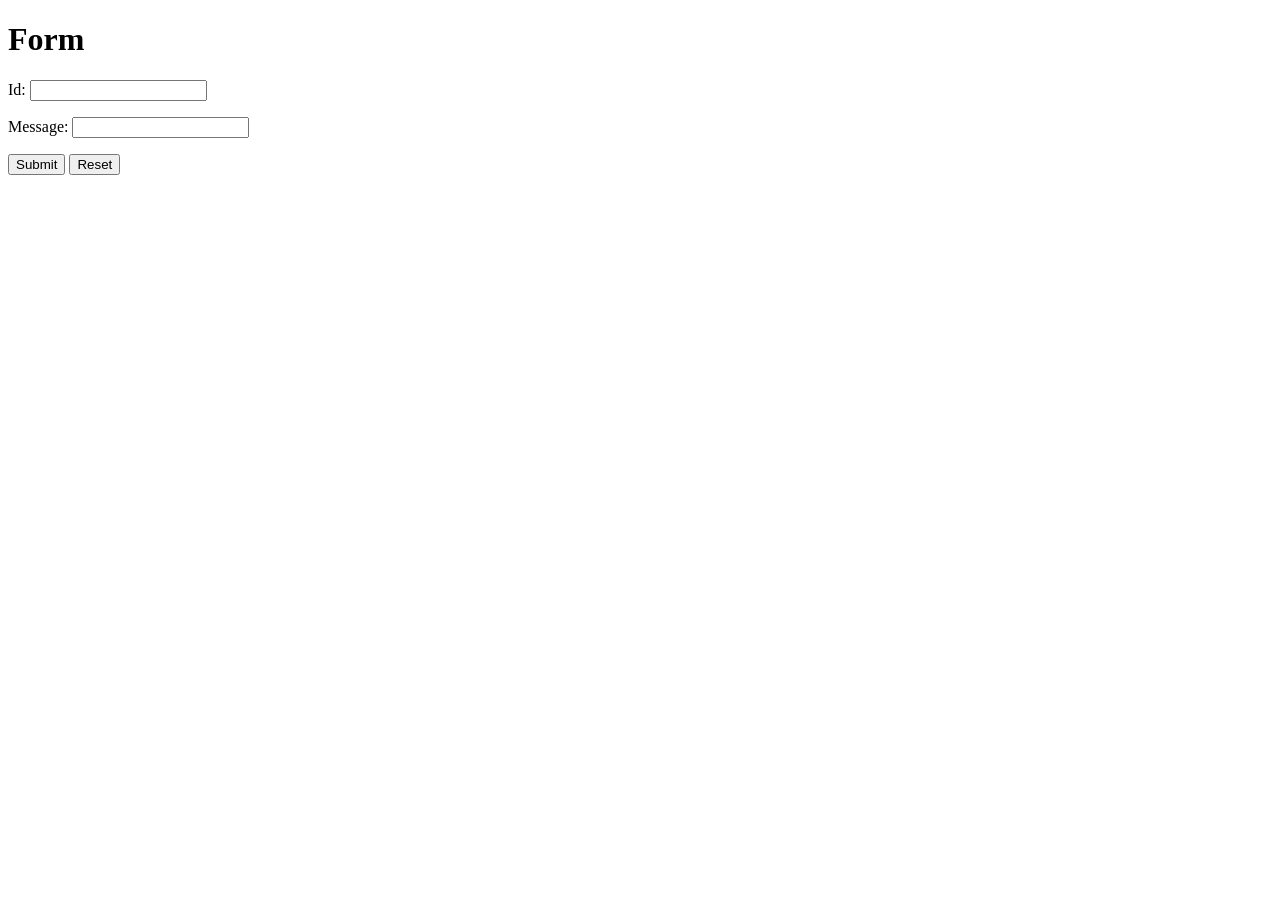
<file: src/main/resources/templates/greeting.html>
<!DOCTYPE HTML>
<html xmlns:th="https://www.thymeleaf.org">
<head> 
    <title>Getting Started: Handling Form Submission</title>
    <meta http-equiv="Content-Type" content="text/html; charset=UTF-8" />
</head>
<body>
	<h1>Form</h1>
    <form action="#" th:action="@{/greeting}" th:object="${greeting}" method="post">
    	<p>Id: <input type="text" th:field="*{id}" /></p>
        <p>Message: <input type="text" th:field="*{content}" /></p>
        <p><input type="submit" value="Submit" /> <input type="reset" value="Reset" /></p>
    </form>
</body>
</html>
</file>
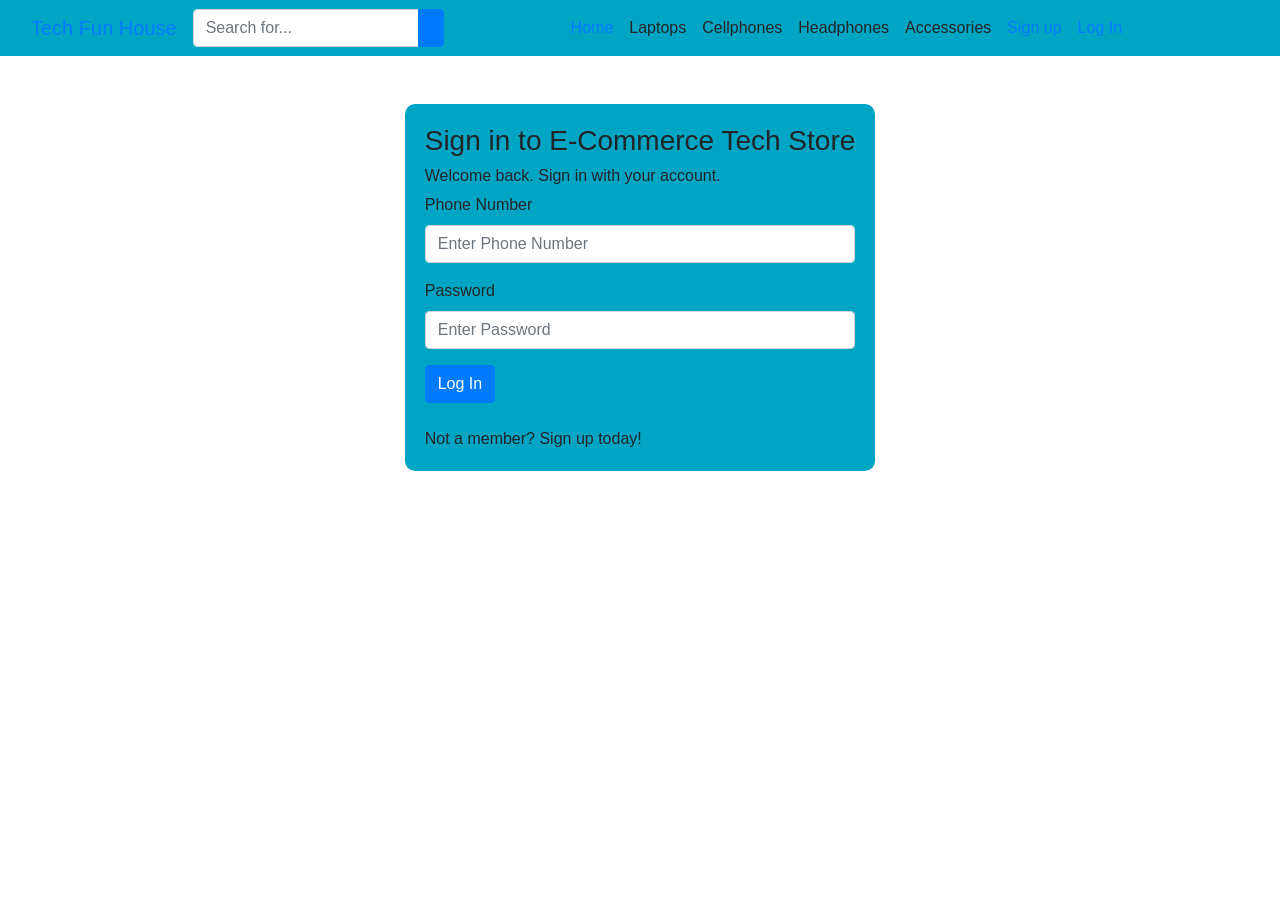
<file: src/main/resources/templates/login.html>
<!DOCTYPE html>
<html lang="en">
    <html xmlns:th="https://www.thymeleaf.org">
<head>
    <meta charset="UTF-8">
    <meta http-equiv="X-UA-Compatible" content="IE=edge">
    <meta name="viewport" content="width=device-width, initial-scale=1.0">
    <title>E-Commerce Tech Store</title>
    <link href="https://cdn.jsdelivr.net/npm/bootstrap@4.3.1/dist/css/bootstrap.min.css" rel="stylesheet">
    <style>
        .color-second-bg{ background: #00A5C4}
        .card-body{ 
            background: #00A5C4;
            border-radius: 10px;}
    </style>
</head>

<body>
    <!-- start #header -->
    <!--start #nav-bar -->

    <nav class="navbar navbar-expand-lg color-second-bg">
        <div class="container-fluid">
            <a class="navbar-brand" href="index.html">Tech Fun House</a>
            <button class="navbar-toggler" type="button" data-bs-toggle="collapse" data-bs-target="#navbarNav"
                aria-controls="navbarNav" aria-expanded="false" aria-label="Toggle navigation">
                <span class="navbar-toggler-icon"></span>
            </button>
            <!--Start search -->

            <form method="get">
                <div class="input-group">
                    <input class="form-control" placeholder="Search for..." type="text" name="name">
                    <div class="input-group-append">
                        <button class="btn btn-primary" type="submit"><i class="fa fa-search"></i></button>
                    </div>
                </div>
            </form>

            <div class="collapse navbar-collapse" id="navbarNav">
                <ul class="navbar-nav m-auto ">
                    <li class="nav-item">
                        <a class="nav-link" href="index.html">Home</a>
                    </li>
                    <!-- type Select -->
                    <li class="nav-item">
                        <a class="nav-link" id="Samsung-submit" type="submit" name="type-select"
                            value="Laptops">Laptops</a>
                    </li>
                    <a class="nav-link" id="Samsung-submit" type="submit" name="type-select"
                        value="Cellphones">Cellphones</a>
                    <li class="nav-item">
                        <a class="nav-link" id="Microsoft-submit" type="submit" name="type-select"
                            value="Microsoft">Headphones</a>
                    </li>
                    <li class="nav-item">
                        <a class="nav-link" id="Microsoft-submit" type="submit" name="type-select"
                            value="Accessories">Accessories</a>
                    </li>
                    <!-- If already Logged in buttons to display-->
                    <!--<li class=\"nav-item\"><a class=\"nav-link\" href=\"profile.php\">$accountUsername</a></li> -->
                    <!--<li class=\"nav-item\"><a class=\"nav-link\" href=\"logout.php\">Log out</a></li>-->
                    <li class="nav-item"><a class="nav-link" href="signup">Sign up</a></li>
                    <li class="nav-item"><a class="nav-link" href="signup">Log In</a></li>
                </ul>
                </a>
            </div>
        </div>
    </nav>
    </header>
    <!--start of main-->
    <div class="d-flex justify-content-center mt-5">
        <section className="row justify-content-center">
            <form className="form-container" action="" th:action="@{/login}" th:object="${login}" method="post">
                <div class="card-body">
                    <h3>Sign in to E-Commerce Tech Store</h3>
                    <h6 className="card-subtitle mb-2 text-muted">Welcome back. Sign in with your account.</h6>
                    <span id="errormessage"></span>
                    <div class="form-group">
                        <label for="userField">Phone Number</label>
                        <input type="text" class="form-control" id="userField" placeholder="Enter Phone Number" th:field="*{phoneNumber}">
                    </div>
                    <div class="form-group">
                        <label for="passwordField">Password</label>
                        <input type="password" class="form-control" id="passwordField" placeholder="Enter Password" th:field="*{password}">
                    </div>
                    <button type="submit" class="btn btn-primary">Log In</button>
                    <br></br>
                    <Link to="/SignUp">Not a member? Sign up today!</Link>
                </div>
            </form>

        </section>
    </div>

</body>

</html>
</file>
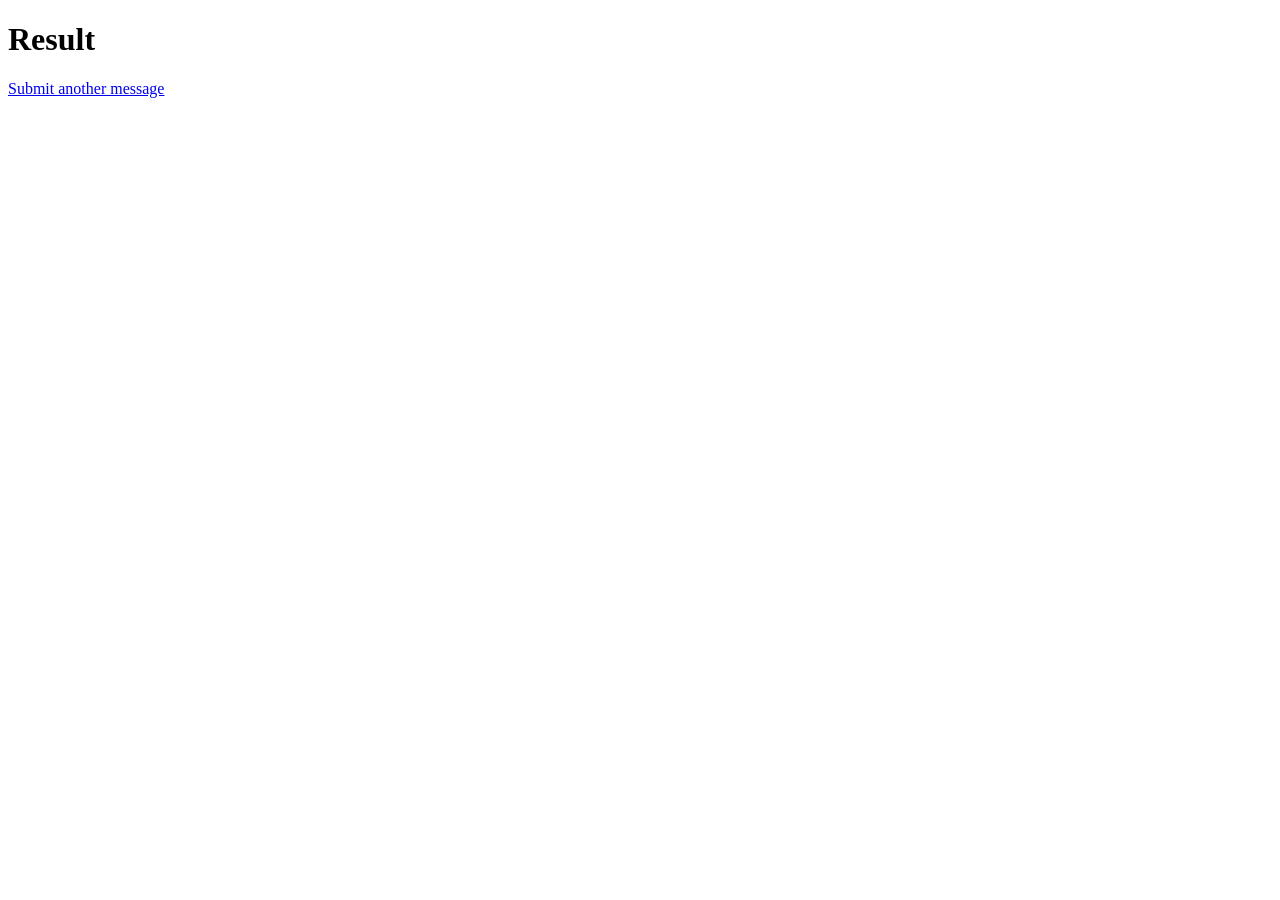
<file: src/main/resources/templates/result.html>
<!DOCTYPE HTML>
<html xmlns:th="https://www.thymeleaf.org">
<head> 
    <title>Getting Started: Handling Form Submission</title>
    <meta http-equiv="Content-Type" content="text/html; charset=UTF-8" />
</head>
<body>
	<h1>Result</h1>
    <p th:text="'id: ' + ${greeting.id}" />
    <p th:text="'content: ' + ${greeting.content}" />
    <a href="/greeting">Submit another message</a>
</body>
</html>
</file>
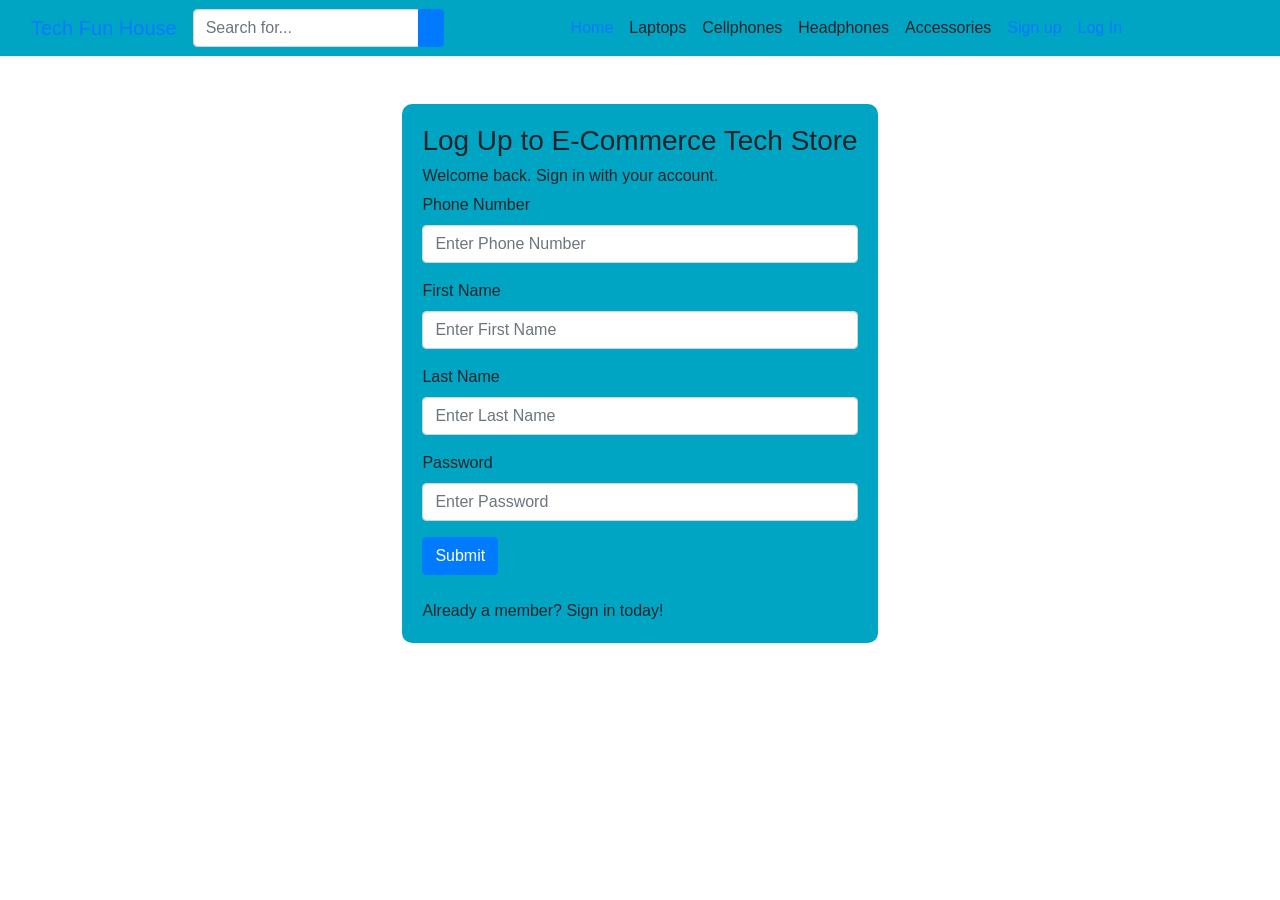
<file: src/main/resources/templates/signup.html>
<!DOCTYPE html>
<html xmlns:th="https://www.thymeleaf.org">

<head>
    <meta charset="UTF-8">
    <meta http-equiv="X-UA-Compatible" content="IE=edge">
    <meta name="viewport" content="width=device-width, initial-scale=1.0">
    <title>E-Commerce Tech Store</title>
    <link href="https://cdn.jsdelivr.net/npm/bootstrap@4.3.1/dist/css/bootstrap.min.css" rel="stylesheet">
    <style>
        .color-second-bg{ background: #00A5C4}
        .card-body{ 
            background: #00A5C4;
            border-radius: 10px;}
    </style>
</head>

<body>
    <!-- start #header -->
    <!--start #nav-bar -->
    <nav class="navbar navbar-expand-lg color-second-bg">
        <div class="container-fluid">
            <a class="navbar-brand" href="index.html">Tech Fun House</a>
            <button class="navbar-toggler" type="button" data-bs-toggle="collapse" data-bs-target="#navbarNav"
                aria-controls="navbarNav" aria-expanded="false" aria-label="Toggle navigation">
                <span class="navbar-toggler-icon"></span>
            </button>
            <!--Start search -->

            <form method="get">
                <div class="input-group">
                    <input class="form-control" placeholder="Search for..." type="text" name="name">
                    <div class="input-group-append">
                        <button class="btn btn-primary" type="submit"><i class="fa fa-search"></i></button>
                    </div>
                </div>
            </form>

            <div class="collapse navbar-collapse" id="navbarNav">
                <ul class="navbar-nav m-auto ">
                    <li class="nav-item">
                        <a class="nav-link" href="index.html">Home</a>
                    </li>
                    <!-- type Select -->
                    <li class="nav-item">
                        <a class="nav-link" id="Samsung-submit" type="submit" name="type-select"
                            value="Laptops">Laptops</a>
                    </li>
                    <a class="nav-link" id="Samsung-submit" type="submit" name="type-select"
                        value="Cellphones">Cellphones</a>
                    <li class="nav-item">
                        <a class="nav-link" id="Microsoft-submit" type="submit" name="type-select"
                            value="Microsoft">Headphones</a>
                    </li>
                    <li class="nav-item">
                        <a class="nav-link" id="Microsoft-submit" type="submit" name="type-select"
                            value="Accessories">Accessories</a>
                    </li>
                    <!-- If already Logged in buttons to display-->
                    <!--<li class=\"nav-item\"><a class=\"nav-link\" href=\"profile.php\">$accountUsername</a></li> -->
                    <!--<li class=\"nav-item\"><a class=\"nav-link\" href=\"logout.php\">Log out</a></li>-->
                    <li class="nav-item"><a class="nav-link" href="signup">Sign up</a></li>
                    <li class="nav-item"><a class="nav-link" href="login">Log In</a></li>
                </ul>
                </a>
            </div>
        </div>
    </nav>


    <div class="d-flex justify-content-center mt-5">
        <section className="row justify-content-center">
            <form id="signup-form" method="post" className="form-container" action="" th:action="@{/signup}" th:object="${signup}">
                <div class="card-body">
                    <h3>Log Up to E-Commerce Tech Store</h3>
                    <h6 className="card-subtitle mb-2 text-muted">Welcome back. Sign in with your account.</h6>
                    <span id="errormessage"></span>
                    <div class="form-group">
                        <label for="userField">Phone Number</label>
                        <input type="text" class="form-control" id="userField" placeholder="Enter Phone Number" name="username" th:field="*{phoneNumber}">
                    </div>
                    <div class="form-group">
                        <label for="firstNameField">First Name</label>
                        <input type="text" class="form-control" id="firstNameField" placeholder="Enter First Name" name="firstName" th:field="*{firstName}">
                    </div>
                    <div class="form-group">
                        <label for="lastNameField">Last Name</label>
                        <input type="text" class="form-control" id="lastNameField" placeholder="Enter Last Name" name="lastName" th:field="*{lastName}">
                    </div>
                    <div class="form-group">
                        <label for="passwordField">Password</label>
                        <input type="password" class="form-control" id="passwordField" placeholder="Enter Password" name="pwd" th:field="*{password}">
                    </div>
                    <input type="submit" class="btn btn-primary"></input>
                    <br></br>
                    <Link to="/SignUp">Already a member? Sign in today!</Link>
                </div>
            </form>

        </section>
    </div>


</body>

</html>
</file>
